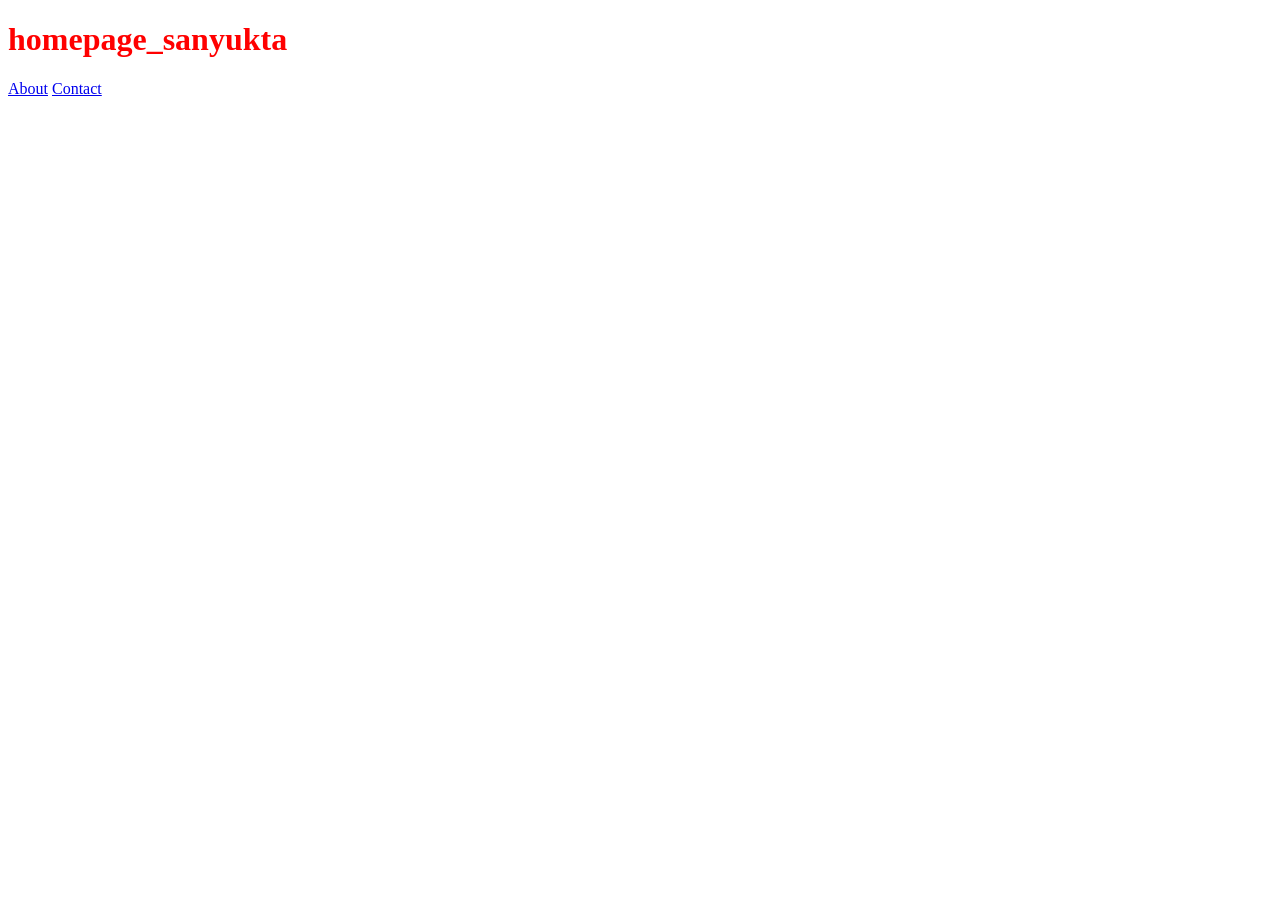
<file: index.html>
<!DOCTYPE html>
<html lang="en">
<head>
    <meta charset="UTF-8">
    <meta name="viewport" content="width=device-width, initial-scale=1.0">
    <title>Document</title>
    <link rel="stylesheet" href="./css/style.css">
</head>
<body>
    <h1>homepage_sanyukta</h1>
    <a href="./pages/about.html">About</a>
    <a href="./pages/contact.html">Contact</a>
</body>
</html>
</file>
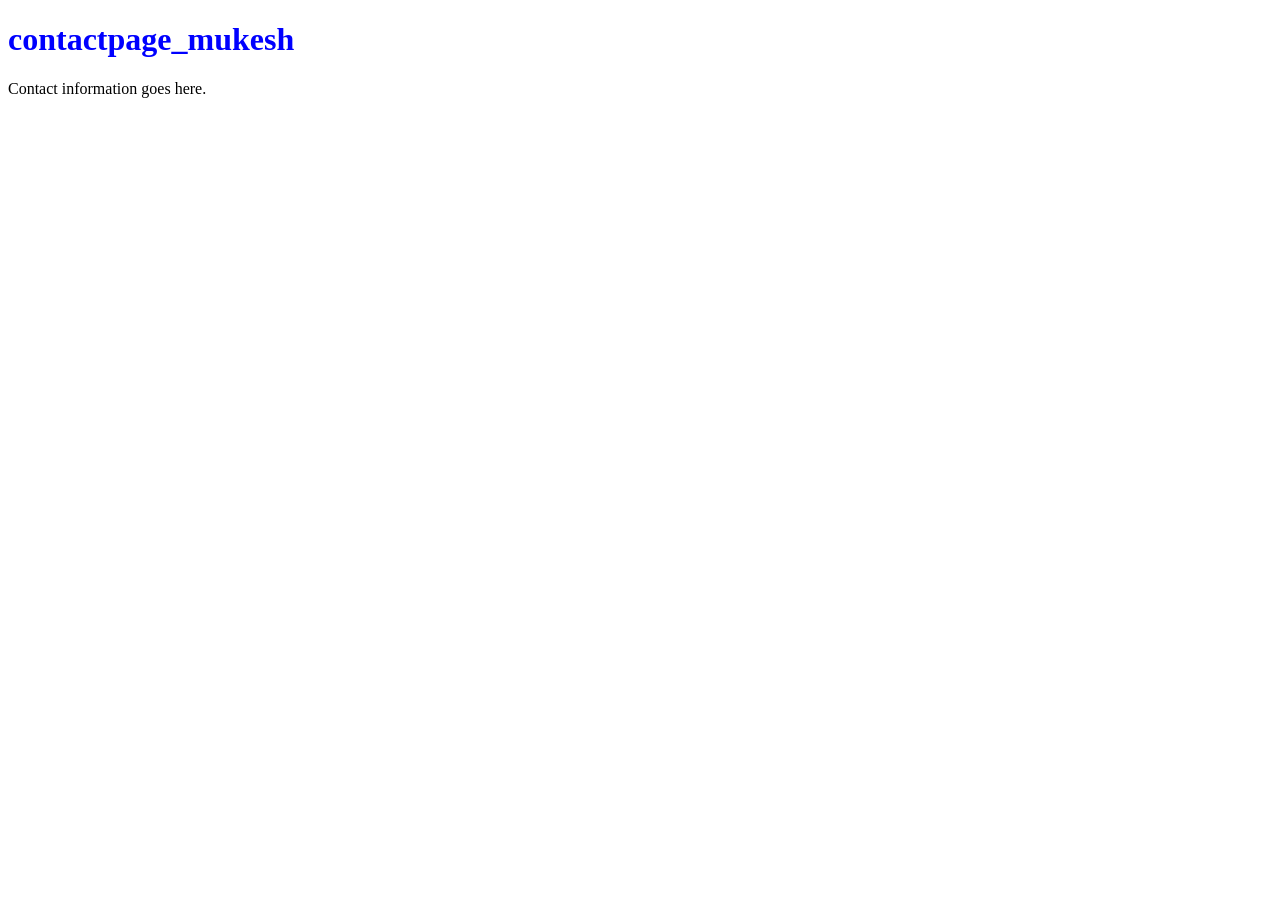
<file: pages/contact.html>
<!DOCTYPE html>
<html lang="en">
<head>
    <meta charset="UTF-8">
    <meta name="viewport" content="width=device-width, initial-scale=1.0">
    <title>Document</title>
    <link rel="stylesheet" href="./../css/contact.css">
</head>
<body>
    <h1>contactpage_mukesh</h1>
    <p>Contact information goes here.</p>
</body>
</html>
</file>
<file: css/style.css>
h1{
    color: red;
    
}

body{
    /* background-image: url("https://media.istockphoto.com/id/532177618/photo/looking-for-travel-destination-at-the-office.jpg?s=612x612&w=0&k=20&c=hJ8GlCqpM2kAAK04ey2EvmU0iKNgV6Zmxy63ika4RkI="); */
    background-repeat: no-repeat;
    background-size: cover;
    /* background-image: url(./../assets/travel-img.jpg); */
}
</file>
<file: css/contact.css>
h1{
    color: blue;
    
}
</file>
